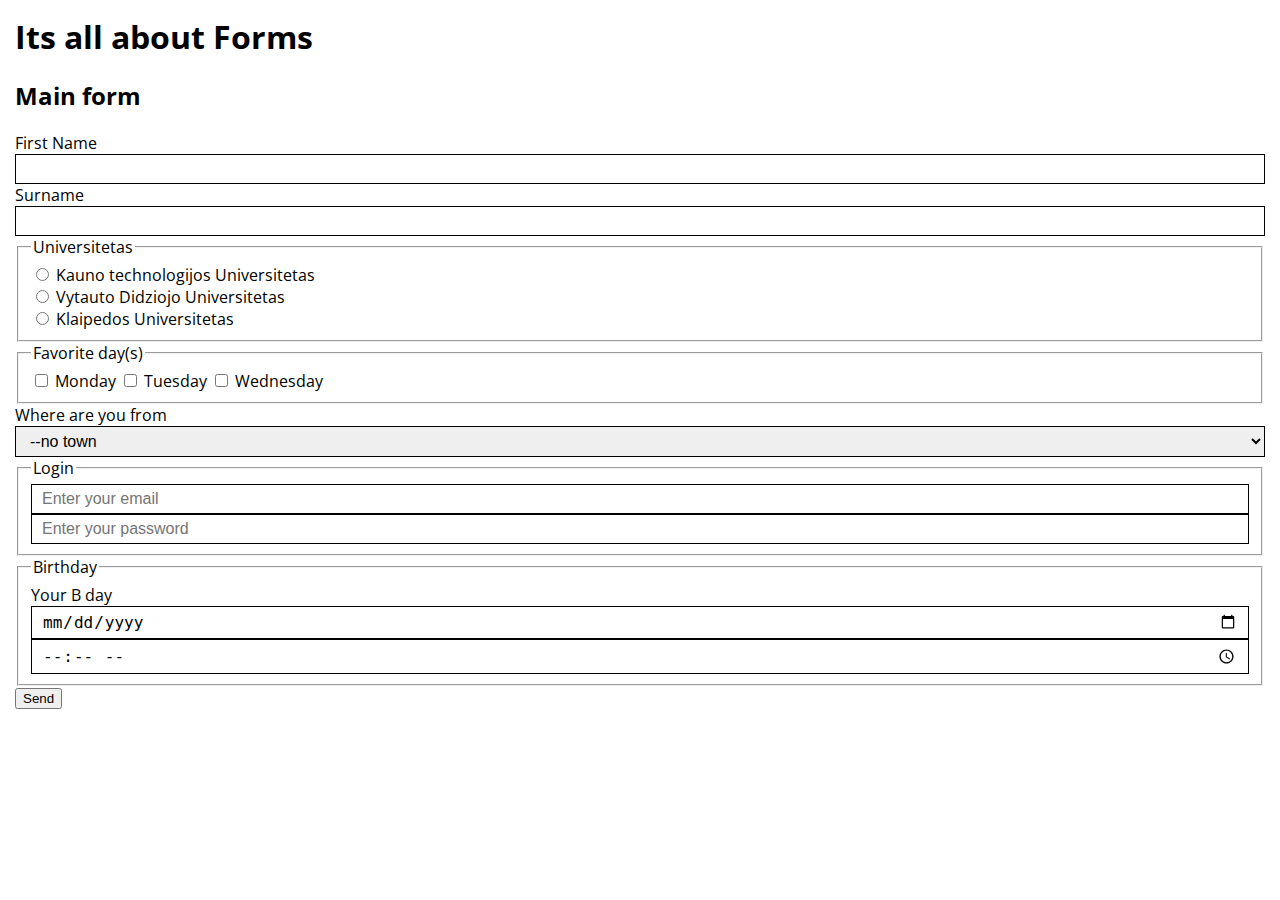
<file: index.html>
<!DOCTYPE html>
<html lang="en">

<head>
  <meta charset="UTF-8">
  <meta http-equiv="X-UA-Compatible" content="IE=edge">
  <meta name="viewport" content="width=device-width, initial-scale=1.0">
  <!-- open sans font -->
  <link rel="preconnect" href="https://fonts.googleapis.com">
  <link rel="preconnect" href="https://fonts.gstatic.com" crossorigin>
  <link href="https://fonts.googleapis.com/css2?family=Open+Sans:wght@300;400;700&display=swap" rel="stylesheet">

  <title>Forms</title>

  <link rel="stylesheet" href="css/reset.css">
  <link rel="stylesheet" href="css/main.css">
</head>

<body>

  <h1>Its all about Forms</h1>

  <form autocomplete="off" id="main-form">
    <h2>Main form</h2>
    <label for="first-name">First Name</label>
    <input class="text-input" type="text" name="first-name" id="first-name">
    <label for="last-name">Surname</label>
    <input class="text-input" type="text" name="last-name" id="last-name">

    <fieldset>
      <legend>Universitetas</legend>
      <div>
        <input type="radio" name="uni" id="ktu" value="ktu">
        <label for="ktu">Kauno technologijos Universitetas</label>
      </div>
      <div>
        <input type="radio" name="uni" id="vdu" value="vdu">
        <label for="vdu">Vytauto Didziojo Universitetas</label>
      </div>
      <div>
        <input type="radio" name="uni" id="ku" value="ku">
        <label for="ku">Klaipedos Universitetas</label>
      </div>
    </fieldset>

    <fieldset>
      <legend>Favorite day(s)</legend>
      <input type="checkbox" name="weekday" id="mon" value="monday">
      <label for="mon">Monday</label>
      <input type="checkbox" name="weekday" id="tue" value="tuesday">
      <label for="tue">Tuesday</label>
      <input type="checkbox" name="weekday" id="wed" value="wednesday">
      <label for="wed">Wednesday</label>
    </fieldset>

    <label for="town">Where are you from</label>
    <select class="text-input" name="town" id="town">
      <option selected value="">--no town</option>
      <option value="kaunas">Kaunas</option>
      <option value="vilnius">Vilnius</option>
      <option value="klaipeda">Klaipeda</option>
    </select>

    <fieldset>
      <legend>Login</legend>
      <input class="text-input" type="email" name="email" placeholder="Enter your email">
      <input class="text-input" type="password" name="pass" placeholder="Enter your password">
    </fieldset>

    <!-- prideti fieldset su pavadinimu Birthday -->
    <!-- ikelti label ir input kad leisti pasirinkti data -->
    <!-- prideti label ir input kuris leistu pasirinkti laika -->
    <!-- prideti label ir input kuris leistu pasirinkti mestama spalva -->
    <!-- prideti label ir input 'range' tipo kuris leistu pasirinkti kiek labai patika html ir css nuo 0 iki 10 -->
    <!-- prideti galimybe prideti faila -->

    <fieldset>
      <legend>Birthday</legend>
      <label for="bday">Your B day</label>
      <input class="text-input" type="date" name="bday" id="bday">
      <input class="text-input" type="time" name="time" id="time">
    </fieldset>




    <button type="submit">Send</button>
    <!-- END OF FORM -->
  </form>

</body>

</html>
</file>
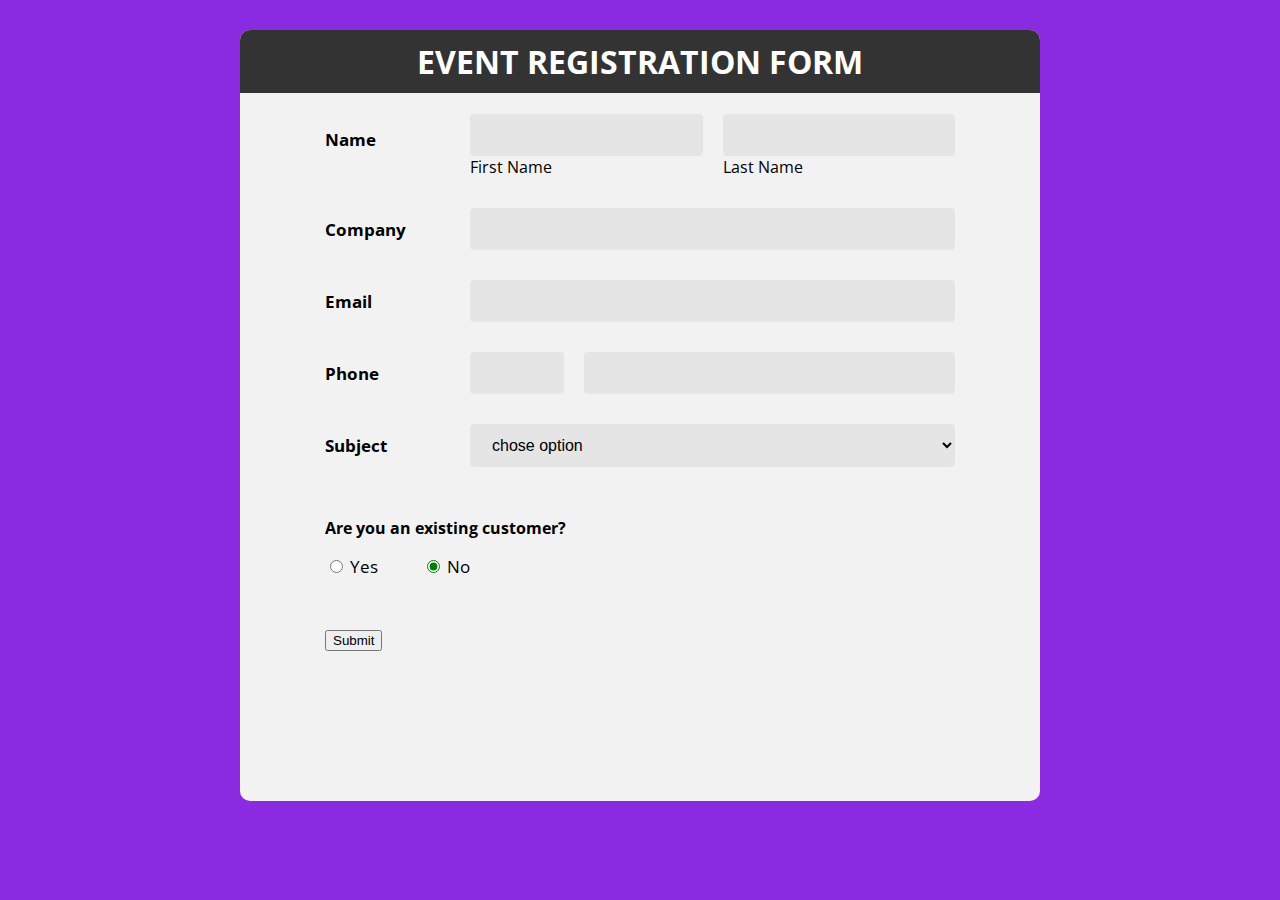
<file: form-uzd1.html>
<!DOCTYPE html>
<html lang="en">

<head>
  <meta charset="UTF-8">
  <meta http-equiv="X-UA-Compatible" content="IE=edge">
  <meta name="viewport" content="width=device-width, initial-scale=1.0">
  <!-- open sans font -->
  <link rel="preconnect" href="https://fonts.googleapis.com">
  <link rel="preconnect" href="https://fonts.gstatic.com" crossorigin>
  <link href="https://fonts.googleapis.com/css2?family=Open+Sans:wght@300;400;700&display=swap" rel="stylesheet">
  <title>Best form ever</title>
  <link rel="stylesheet" href="css/reset.css">
  <link rel="stylesheet" href="css/form.css">
</head>

<body>

  <main>
    <h1>EVENT REGISTRATION FORM</h1>
    <form class="event">
      <!-- name lastname -->
      <div class="form-row">
        <h2 class="row-label">Name</h2>
        <div class="row-half">
          <input class="text-input row-full" type="text" name="f-name" id="f-name">
          <label class="label-under" for="f-name">First Name</label>
        </div>

        <div class="row-half">
          <input class="row-full text-input" type="text" name="l-name" id="l-name">
          <label class="label-under" for="l-name">Last Name</label>
        </div>
      </div>
      <!-- company -->
      <div class="form-row">
        <label class="row-label" for="company">Company</label>
        <input class="row-full text-input" type="text" name="company" id="company">
      </div>
      <!-- EMail -->
      <div class="form-row">
        <label class="row-label" for="email">Email</label>
        <input class="row-full text-input" type="email" name="email" id="email">
      </div>

      <!-- Phone -->
      <div class="form-row">
        <label class="row-label" for="phone">Phone</label>
        <input class="row-q4 text-input" type="number" name="phone-code" id="phone-code" min="100" max="999">
        <input class="row-full text-input" type="number" name="phone" id="phone" min="100000" max="999999">
      </div>

      <!-- Subject -->
      <div class="form-row">
        <label class="row-label" for="subject">Subject</label>
        <select class="row-full text-input" name="subject" id="subject">
          <option disabled selected value="">chose option</option>
          <option value="1">Kaunas</option>
          <option value="2">Vilnius</option>
          <option value="3">Klaipeda</option>
        </select>
      </div>

      <!-- customer block -->
      <div class="customer-block">
        <p><strong>Are you an existing customer?</strong></p>
        <input type="radio" name="cust" id="yes">
        <label for="yes">Yes</label>
        <input type="radio" name="cust" id="no" checked>
        <label for="no">No</label>
      </div>

      <button type="submit" class="btn-form">Submit</button>
    </form>
  </main>



</body>

</html>
</file>
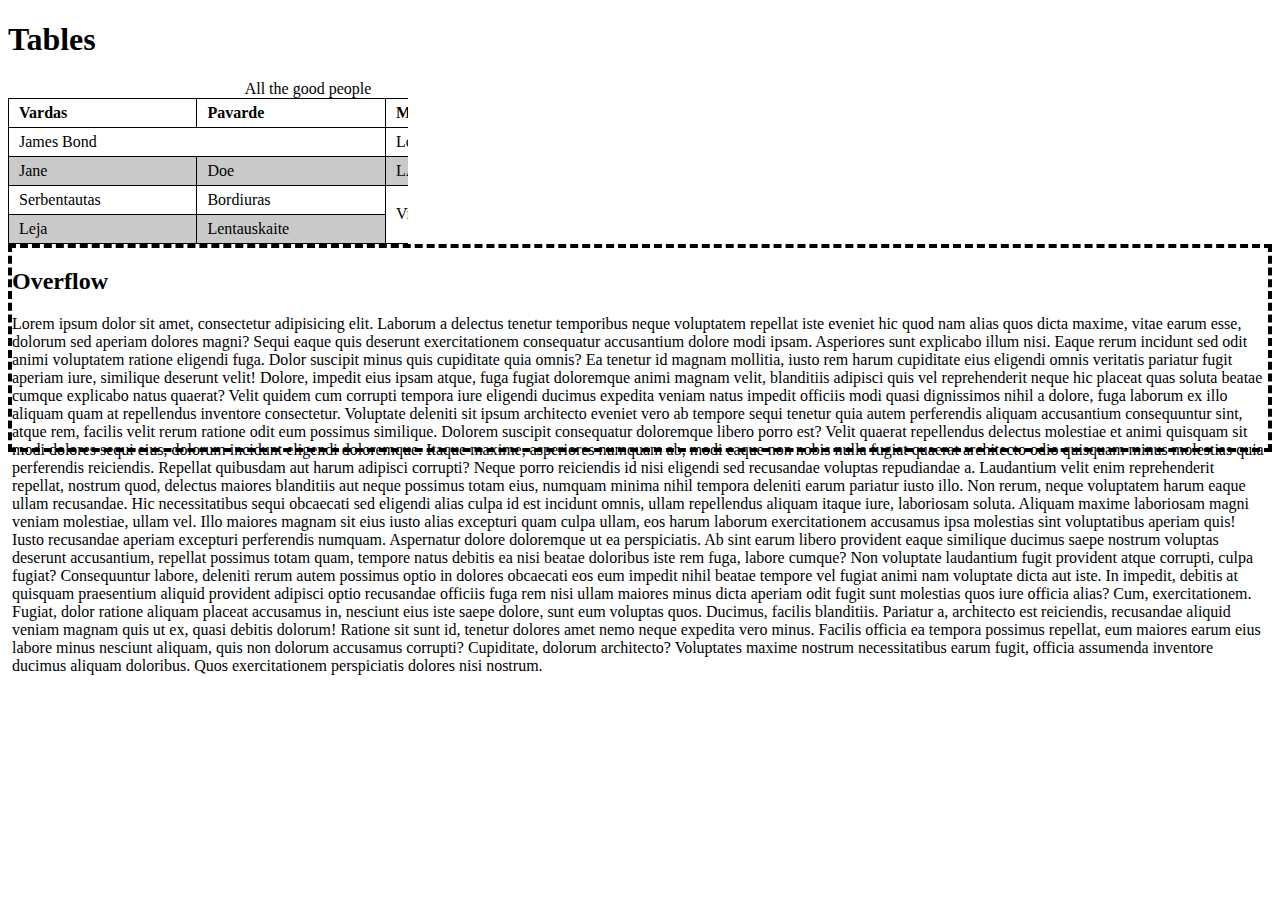
<file: table.html>
<!DOCTYPE html>
<html lang="en">

<head>
  <meta charset="UTF-8">
  <meta http-equiv="X-UA-Compatible" content="IE=edge">
  <meta name="viewport" content="width=device-width, initial-scale=1.0">
  <title>Table</title>
  <link rel="stylesheet" href="css/table.css">
</head>

<body>

  <h1>Tables</h1>
  <div class="responsive-table-overflow">
    <table>
      <caption>All the good people</caption>
      <thead>
        <tr>
          <th>Vardas</th>
          <th>Pavarde</th>
          <th>Miestas</th>
          <th>Car</th>
        </tr>
      </thead>
      <tbody>
        <tr>
          <td colspan="2">James Bond</td>
          <td>London</td>
          <td>Yes</td>
        </tr>
        <tr>
          <td>Jane</td>
          <td>Doe</td>
          <td>LA</td>
          <td>No</td>
        </tr>
        <tr>
          <td>Serbentautas</td>
          <td>Bordiuras</td>
          <td rowspan="2">Vilnius</td>
          <td>Yes</td>
        </tr>
        <tr>
          <td>Leja</td>
          <td>Lentauskaite</td>

          <td>No</td>
        </tr>
      </tbody>
    </table>
  </div>

  <article>
    <h2>Overflow</h2>
    <p>Lorem ipsum dolor sit amet, consectetur adipisicing elit. Laborum a delectus tenetur temporibus neque voluptatem
      repellat iste eveniet hic quod nam alias quos dicta maxime, vitae earum esse, dolorum sed aperiam dolores magni?
      Sequi eaque quis deserunt exercitationem consequatur accusantium dolore modi ipsam. Asperiores sunt explicabo
      illum nisi. Eaque rerum incidunt sed odit animi voluptatem ratione eligendi fuga. Dolor suscipit minus quis
      cupiditate quia omnis? Ea tenetur id magnam mollitia, iusto rem harum cupiditate eius eligendi omnis veritatis
      pariatur fugit aperiam iure, similique deserunt velit! Dolore, impedit eius ipsam atque, fuga fugiat doloremque
      animi magnam velit, blanditiis adipisci quis vel reprehenderit neque hic placeat quas soluta beatae cumque
      explicabo natus quaerat? Velit quidem cum corrupti tempora iure eligendi ducimus expedita veniam natus impedit
      officiis modi quasi dignissimos nihil a dolore, fuga laborum ex illo aliquam quam at repellendus inventore
      consectetur. Voluptate deleniti sit ipsum architecto eveniet vero ab tempore sequi tenetur quia autem perferendis
      aliquam accusantium consequuntur sint, atque rem, facilis velit rerum ratione odit eum possimus similique. Dolorem
      suscipit consequatur doloremque libero porro est? Velit quaerat repellendus delectus molestiae et animi quisquam
      sit modi dolores sequi eius, dolorum incidunt eligendi doloremque. Itaque maxime, asperiores numquam ab, modi
      eaque non nobis nulla fugiat quaerat architecto odio quisquam minus molestias quia perferendis reiciendis.
      Repellat quibusdam aut harum adipisci corrupti? Neque porro reiciendis id nisi eligendi sed recusandae voluptas
      repudiandae a. Laudantium velit enim reprehenderit repellat, nostrum quod, delectus maiores blanditiis aut neque
      possimus totam eius, numquam minima nihil tempora deleniti earum pariatur iusto illo. Non rerum, neque voluptatem
      harum eaque ullam recusandae. Hic necessitatibus sequi obcaecati sed eligendi alias culpa id est incidunt omnis,
      ullam repellendus aliquam itaque iure, laboriosam soluta. Aliquam maxime laboriosam magni veniam molestiae, ullam
      vel. Illo maiores magnam sit eius iusto alias excepturi quam culpa ullam, eos harum laborum exercitationem
      accusamus ipsa molestias sint voluptatibus aperiam quis! Iusto recusandae aperiam excepturi perferendis numquam.
      Aspernatur dolore doloremque ut ea perspiciatis. Ab sint earum libero provident eaque similique ducimus saepe
      nostrum voluptas deserunt accusantium, repellat possimus totam quam, tempore natus debitis ea nisi beatae
      doloribus iste rem fuga, labore cumque? Non voluptate laudantium fugit provident atque corrupti, culpa fugiat?
      Consequuntur labore, deleniti rerum autem possimus optio in dolores obcaecati eos eum impedit nihil beatae tempore
      vel fugiat animi nam voluptate dicta aut iste. In impedit, debitis at quisquam praesentium aliquid provident
      adipisci optio recusandae officiis fuga rem nisi ullam maiores minus dicta aperiam odit fugit sunt molestias quos
      iure officia alias? Cum, exercitationem. Fugiat, dolor ratione aliquam placeat accusamus in, nesciunt eius iste
      saepe dolore, sunt eum voluptas quos. Ducimus, facilis blanditiis. Pariatur a, architecto est reiciendis,
      recusandae aliquid veniam magnam quis ut ex, quasi debitis dolorum! Ratione sit sunt id, tenetur dolores amet nemo
      neque expedita vero minus. Facilis officia ea tempora possimus repellat, eum maiores earum eius labore minus
      nesciunt aliquam, quis non dolorum accusamus corrupti? Cupiditate, dolorum architecto? Voluptates maxime nostrum
      necessitatibus earum fugit, officia assumenda inventore ducimus aliquam doloribus. Quos exercitationem
      perspiciatis dolores nisi nostrum.</p>
  </article>


</body>

</html>
</file>
<file: css/main.css>
body {
  /* background-color: blueviolet; */
  margin: 15px;
  font-family: 'Open Sans', sans-serif;
}

.text-input {
  padding: 5px 10px;
  font-size: 16px;
  display: block;
  width: 100%;
  border-radius: 0;
  border: 1px solid #000;
}
</file>
<file: css/form.css>
body {
  font-family: 'Open Sans', sans-serif;
  background-color: blueviolet;
}

main {
  max-width: 800px;
  margin: 30px auto;
  background-color: #f2f2f2;
  border-radius: 10px;
  padding-bottom: 150px;
}

.event {
  padding-left: 85px;
  padding-right: 85px;
}

h1 {
  text-align: center;
  background-color: #333;
  color: white;
  padding: 10px;
  border-top-left-radius: 10px;
  border-top-right-radius: 10px;
}

/* form row */
.form-row {
  display: flex;
  gap: 20px;
  align-items: center;
  margin-bottom: 30px;
}

.row-label {
  min-width: 125px;
  font-weight: bold;
  font-size: 17px;
}

.row-full {
  width: 100%;
}

.row-half {
  width: 45%;
}

.row-q4 {
  width: 22%;
}

.text-input {
  border: none;
  border-radius: 4px;
  background-color: #e5e5e5;
  padding: 12px 18px;
  font-size: 16px;
}

/* Customer block */
.customer-block {
  margin: 50px 0;
}

.customer-block label {
  font-size: 17px;
  margin-right: 40px;
}

.customer-block input {
  accent-color: green;
}
</file>
<file: css/table.css>
table {
  border: 1px solid black;
  width: 600px;
  border-collapse: collapse;
}

th,
td {
  border: 1px solid black;
  padding: 5px 10px;
  text-align: left;
}

tbody tr:nth-child(even) {
  background-color: #cacaca;
}

tr:hover {
  outline: 2px solid darkgoldenrod;
}

/* responsive */

.responsive-table-overflow {
  width: 400px;
  overflow: auto;
}

article {
  height: 200px;
  border: 4px dashed #000;
}
</file>
